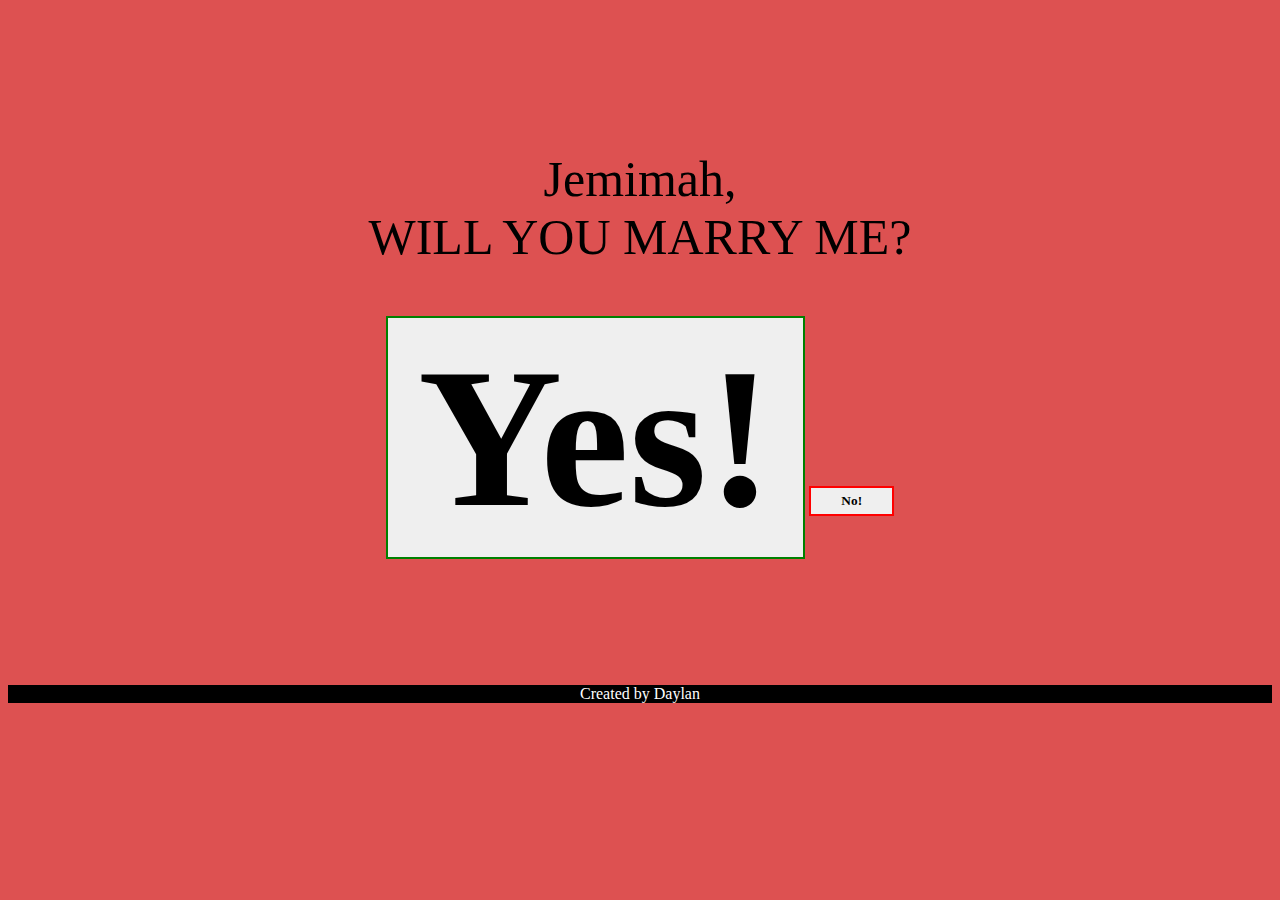
<file: index.html>
<!DOCTYPE html>
<html lang="en">
<head>
<meta charset="UTF-8">
<meta name="viewport" content="width=device-width, initial-scale=1.0">
<link rel="stylesheet" href="style.css">
<title>Button Example</title>

</head>
<body style="background-color: rgb(221, 81, 81);">
<!-- Text will hide after button click-->

<div class="text1">
<p id="textToHide">Jemimah,<br>WILL YOU MARRY ME?</p></div>

<!-- Button that will trigger the action -->
<div class="btn">
<a href="yes.html"><button id="myButton" onclick="showText()" class="myButton">Yes!</button></a>
<a href="no.html"><button id="myButton2" onclick="showText2()" class="myButton2">No!</button></a></div>

<script>
    function showText2(){
        alert("PINDUTA NALA AYAW NA PAGLAKAT");
        alert("pag sure oy");
        alert("bala ka");
        alert("dalia");
        alert("LOVE YOU");
        alert("PINDUTA NA");
        var result = confirm("aRE YOUSURE?")
        if (result == false) {
            event.preventDefault();
        }  
    }
</script>


<p  style="text-align: center; margin-top: 10%; background-color: black; color: white;">Created by Daylan</p>












</body>
</html>
</file>
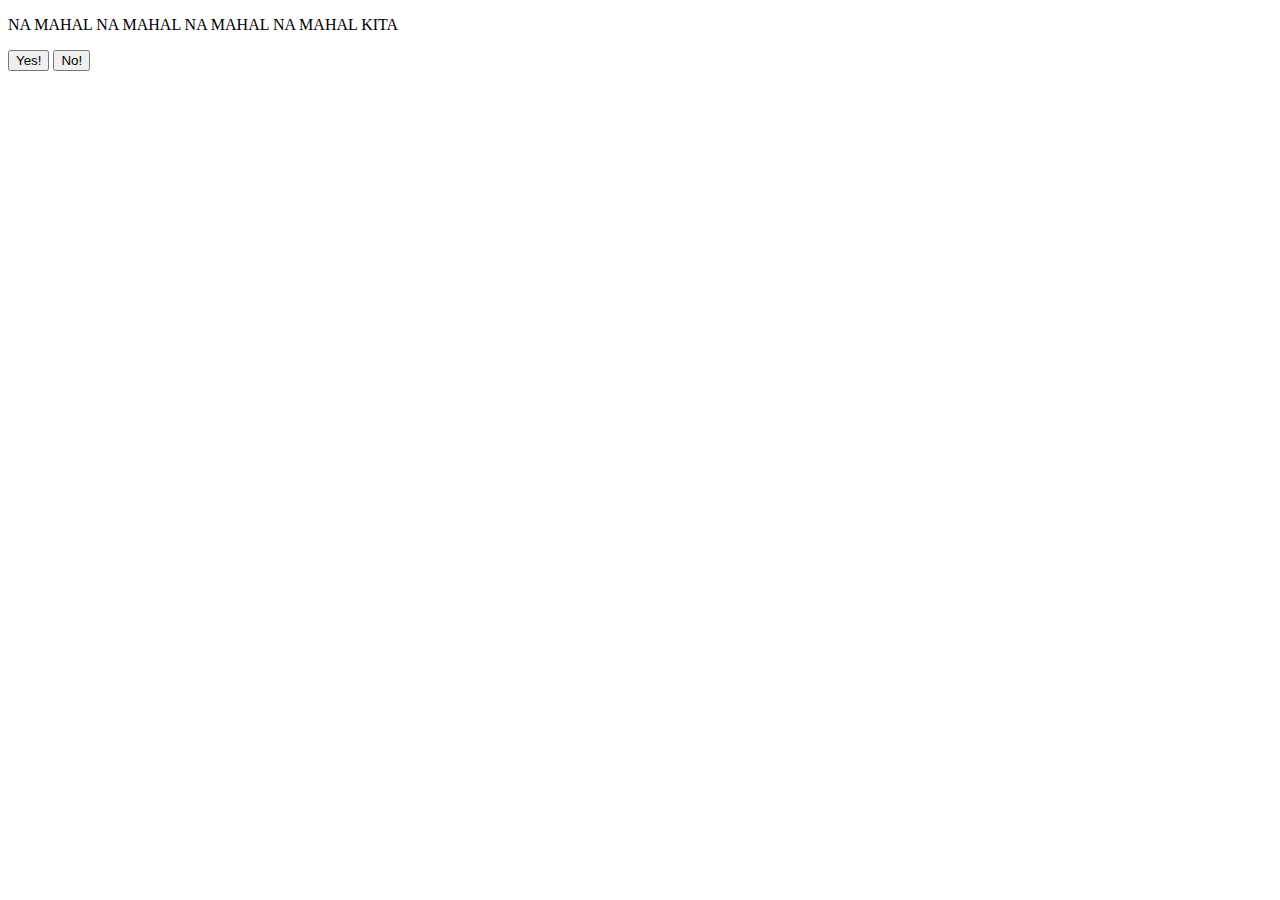
<file: no1.html>
<!DOCTYPE html>
<html lang="en">
<head>
    <meta charset="UTF-8">
    <meta name="viewport" content="width=device-width, initial-scale=1.0">
    <link rel="stylesheet" href="no.css">
    <title>REJECT 2</title>
</head>
<body>
    
    <p>NA MAHAL NA MAHAL NA MAHAL NA MAHAL KITA</p>
    <a href="yes.html"><button id="myButton" onclick="showText()" class="myButton">Yes!</button></a>
    <a href="no1.html"><button id="myButton" onclick="showText2()" class="myButton2">No!</button></a></div>

</body>
</html>
</file>
<file: style.css>
#textToShow {
    display: none;
  }
 
.hakdog {
  font-size: 100px;
}  

.hidden {
  display: none;
}

#textToShow2 {
  display: none;
}

.hidden {
  display: none;
}

.btn {
  text-decoration: none;
  text-align: center;  
}

.text1 {
  text-align: center;
  margin-bottom: 50px;
  margin-top: 150px;
  font-size: 50px;
  font-family: Lucida Handwriting
}

#myButton{
  padding-left: 30px;
  padding-right: 30px;
  padding-top: 5px ;
  padding-bottom:5px ;
  font-weight: bold;
  font-family: Poppins;
  border: 2px solid green;
  font-size: 200px;
  transition: background-color 0.3s ease;
}

#myButton2{
  padding-left: 30px;
  padding-right: 30px;
  padding-top: 5px ;
  padding-bottom:5px ;
  font-weight: bold;
  font-family: Poppins;
  border: 2px solid red;
  transition: background-color 0.3s ease;
  text-decoration: none;
}

.myButton:hover{
  background-color: green;
  color: white;

}

.myButton2:hover{
  background-color: red;
  color: white;

}
</file>
<file: no.css>
.btn1 {
    text-decoration: none;
    text-align: center;  
    width: 200%;
    margin-top: 50px;
    
  }
.btn2 {
    text-decoration: none;
    text-align: center;

    
  }
    
#myButton3 {
    padding-left: 30px;
    padding-right: 30px;
    padding-top: 5px ;
    padding-bottom:5px ;
    border: 2px solid red;
    font-size: 10px;
    
}

#myButton4 {
    padding-left: 30px;
    padding-right: 30px;
    padding-top: 5px ;
    padding-bottom:5px ;
    border: 2px solid green;
    font-size: 40px;
    margin-top: -10%;
}

.text1 {

  text-align: center;
  margin-top: 50px;
  font-family:Impact, Haettenschweiler, 'Arial Narrow Bold', sans-serif;
  font-size: 50px;
}

.gif2 {
  width: 20%;
  margin-left: auto;
  margin-right: auto;
  display: block;
  position: relative;

}

.music2 {

  text-align: center;
}
</file>
